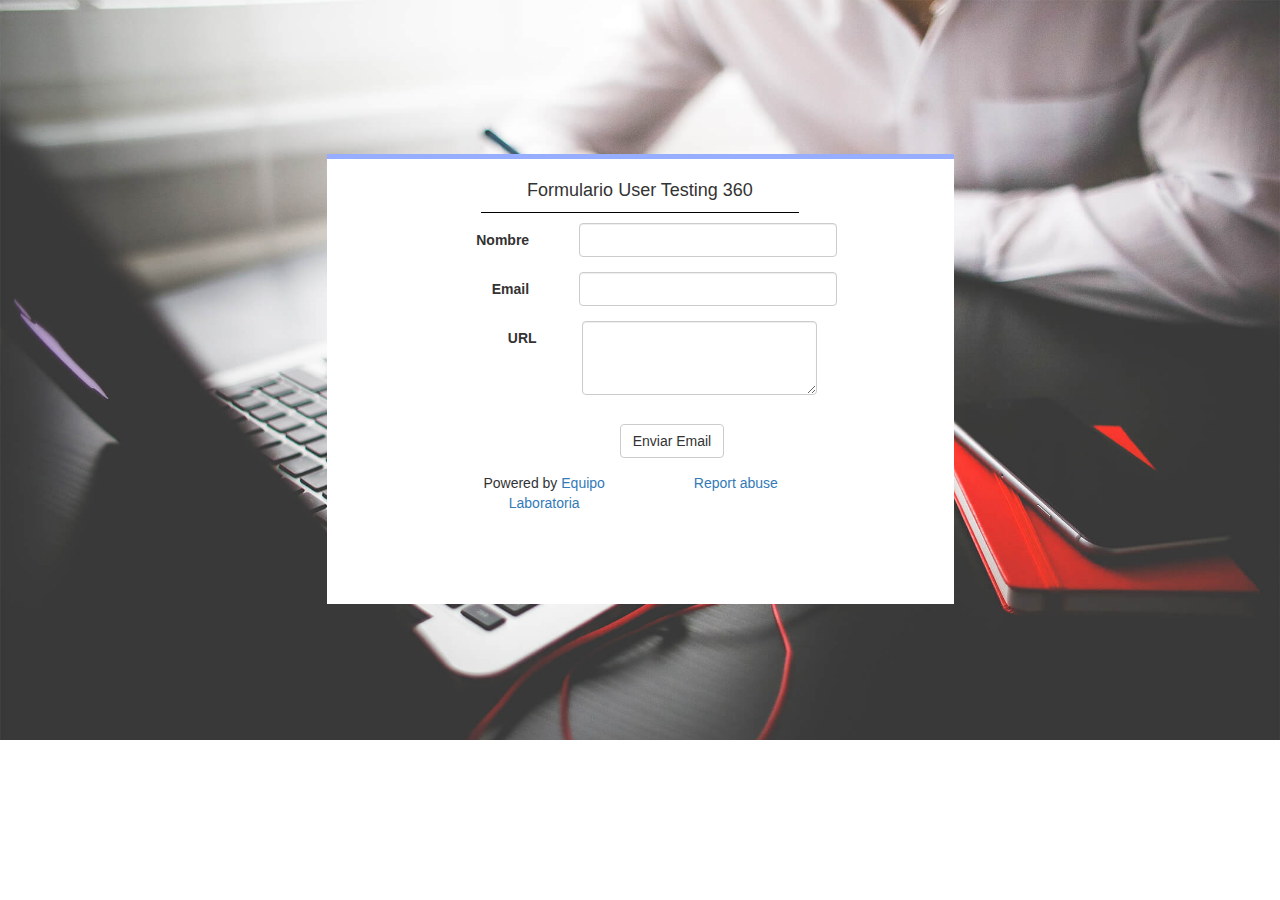
<file: contact.html>
<!DOCTYPE html>
<html>
<head>
	<meta charset="utf-8">
  	<title>Contacto</title>
  	<meta http-equiv="X-UA-Compatible" content="IE=edge">
	<meta name="viewport" content="width=device-width, initial-scale=1.0">
	<link rel="stylesheet" type="text/css" href="css/bootstrap.css">
	<link rel="stylesheet" type="text/css" href="css/main.css">
	<link rel="stylesheet" type="text/css" href="css/animate.css">
	<link rel="stylesheet" type="text/css" href="css/icomoon.css">
	<link rel="stylesheet" type="text/css" href="css/queries.css">
	<link rel="stylesheet" type="text/css" href="css/font-awesome.min.css">
	<link rel="shortcut icon" href="favicon.ico">
</head>
<body>
<!--Escribe aqui tu codigo-->
	<section id="contacto" class="cover">
		<div class="container">
			<div class="formulario text-center">
				<h4>Formulario User Testing 360</h4>
				<div class="linea-form"></div>
					<form class="form-horizontal">
						<div class="form-group">
						    <label class="col-xs-3 control-label">Nombre</label>
						    <div class="col-xs-9">
						      	<input type="email" class="form-control">
						    </div>
						</div>
						<div class="form-group">
						    <label class="col-xs-3 control-label">Email</label>
						    <div class="col-xs-9">
						      	<input type="email" class="form-control">
						    </div>
						</div>
						<label class="col-xs-3 control-label">URL</label>
							<div class="col-xs-9">
								<textarea class="form-control" rows="3"></textarea>
							</div>
						<div class="form-group">
    						<div class="col-xs-offset-2 col-xs-10">
      							<button type="submit" class="btn btn-default">Enviar Email</button>
    						</div>
 						</div>
 					</form>																						
			<div class="row">
				<div class="col-xs-6">
					<p>Powered by <a href="#">Equipo Laboratoria</a></p>
				</div>
				<div class="col-xs-6">
					<a href="#">Report abuse</a>
				</div>
			</div>
		</div>
	</section>
</body>
</html>
</file>
<file: css/main.css>
* {
	box-sizing: border-box;
}

h1, h2, h3, h4, h5, h6 {
	margin: 0;
}

.pd-0 {
	padding: 0;
}

.margin {
	margin: 0;
}

.cover {
	background-size: cover;
	background-repeat: no-repeat;
}

#logo {
	width: 60%;
}

.white {
	color: #FFF;
}

.fondo {
	background-image: url(../image/large.jpg);
	height: 600px;
}

.opacity {
	background-color: rgba(93, 101, 107, 0.7);
	position: absolute;
	top: 0;
	height: 600px;
	width: 100%;
}

.nav-color {
	background-color: transparent;
	border: none;
	font-size: 150%;
	padding-top: .5%;
}

li a {
	color: #FFF !important;
}

.titulo {
	margin-top: 17%;
}

.titulo h1 {
	font-size: 50px;
}

.box {
	background-color: rgba(89, 126, 184, 0.5);
	height: 30%;
	width: 100%;
	position: absolute;
	bottom: 0;
}

.box h2 {
	margin-top: 6%;
}

.boton-inicio {
	background-color: rgba(89, 126, 184, .0);
	border: 2px solid #FFF;
	margin-top: 6%;
}

#servicios {
	padding-top: 5%;
	padding-bottom: 8%;
}

.sky {
	color: #97ADFF;
}

.box-icon {
	margin-top: 14%;
}

.icon  {
	font-size: 50px;
}

.img-circle {
	margin: auto;
	height: 140px;
	width: 140px;
	box-shadow: 5px 7px 25px rgba(136, 136, 136, 0.3);
	padding-top: 46px;
}

.box-icon h3 {
	margin-top: 12%;
	margin-bottom: 8%;
	color: #8CA3B9; 
}

.linea {
	border-bottom: 1px solid #DAD9D9;
	margin-top: -8%;
}

.separador {
	position: relative;
	bottom: -47px;
}

#video {
	padding-top: 10%;
	padding-bottom: 6%;
	border-bottom: 1px solid #DAD9D9;
}

.titulo-video {
	display: inline-block;
	margin-bottom: 8%;
}

.logo-video {
	width: 50%;
	margin-top: -2%;
}

#flecha {
	margin: 10% 40%;
}

.fondo-pasos {
	background-image: url(../image/sec-2.jpg);
	height: 500px;
}

.box-pasos {
	padding: 2% 5%;
}

.box-pasos h2 {
	margin-bottom: 3%;
}

.box-pasos h4 {
	margin-bottom: 3%; 
}

.box-med {
	position: relative;
	left: -52%;
	display: flex;
	flex-direction: column;
}

.box-icon-med {
	border-radius: 50%;
	width: 50px;
	height: 50px;
	background-color: #97ADFF;
	padding: 8px;
	margin-top: 80px;
}

.icon-med {
	font-size: 30px;
	color: #FFF;
}

#uso {
	padding-top: 10%;
	padding-bottom: 10%;
}

.banner {
	width: 95%;
}

.space {
	margin-top: 5%;
	margin-bottom: 5%;
}

.space li {
	margin-bottom: 2%;
}

#prueba {
	background-color: #74A3DB;
	height: 150px;
	padding-top: 3%;
}

.boton-final {
	background-color: rgba(89, 126, 184, .0);
	border: 2px solid #FFF;
	margin-left: 40%;
}

#prueba p {
	margin-top: 2%;
}

footer {
	background-color: #2A3541;
	height: 150px;
	padding: 2% 2%;
}

footer p {
	margin-top: 1%;
	margin-bottom: 1%
}

.icon-blue {
	color: #2C5A97;
	font-size: 260%;
	margin-left: 5%; 
}

a:hover {
	text-decoration: none;
}

li a:hover {
	background-color: #5281BB !important;
}

footer a:hover {
	color: #FFF;
}

/*Contacto*/

#contacto {
	background-image: url(../image/large.jpg);
	height: 740px;
	padding-top: 12%;
}

.formulario {
	margin: auto;
	background-color: #FFF;
	height: 450px;
	width: 55%;
	border-top: 5px solid #97ADFF;
	padding: 2% 12%;
}

.linea-form {
	border-bottom: 1px solid #000;
	width: 90%;
	margin: auto;
	margin-top: 3%;
	margin-bottom: 3%;
}

input {
	margin-left: 20px;
}

textarea {
	margin-left: 15px;
}

.form-group  button {
	margin-top: 10%;
}
</file>
<file: css/icomoon.css>
@font-face {
	font-family: 'icomoon';
	src:url('../fonts/icomoon.eot?6zm5h9');
	src:url('../fonts/icomoon.eot?6zm5h9#iefix') format('embedded-opentype'),
		url('../fonts/icomoon.ttf?6zm5h9') format('truetype'),
		url('../fonts/icomoon.woff?6zm5h9') format('woff'),
		url('../fonts/icomoon.svg?6zm5h9#icomoon') format('svg');
	font-weight: normal;
	font-style: normal;
}

[class^="icon-"], [class*=" icon-"] {
	font-family: 'icomoon';
	speak: none;
	font-style: normal;
	font-weight: normal;
	font-variant: normal;
	text-transform: none;
	line-height: 1;

	/* Better Font Rendering =========== */
	-webkit-font-smoothing: antialiased;
	-moz-osx-font-smoothing: grayscale;
}

.icon-laptop:before {
	content: "\e001";
}
.icon-document:before {
	content: "\e005";
}
.icon-documents:before {
	content: "\e006";
}
.icon-search:before {
	content: "\e007";
}
.icon-presentation:before {
	content: "\e00e";
}
.icon-video:before {
	content: "\e011";
}
.icon-envelope:before {
	content: "\e028";
}
.icon-gears:before {
	content: "\e02b";
}
.icon-pencil:before {
	content: "\e032";
}
.icon-tools:before {
	content: "\e033";
}
.icon-tools-2:before {
	content: "\e034";
}
.icon-magnifying-glass:before {
	content: "\e037";
}
.icon-profile-male:before {
	content: "\e040";
}
.icon-profile-female:before {
	content: "\e041";
}
.icon-speedometer:before {
	content: "\e051";
}
.icon-clock:before {
	content: "\e055";
}
.icon-alarmclock:before {
	content: "\e059";
}
.icon-happy:before {
	content: "\e05b";
}
.icon-sad:before {
	content: "\e05c";
}
.icon-facebook:before {
	content: "\e05d";
}
.icon-twitter:before {
	content: "\e05e";
}
.icon-linkedin:before {
	content: "\e062";
}
</file>
<file: css/queries.css>
/* Media Queries */

@media (max-width: 480px) {
	.box-med {
		display: none;
	}
}

@media (max-width: 800px) {
	.box-med {
		display: none;
	}
}
</file>
